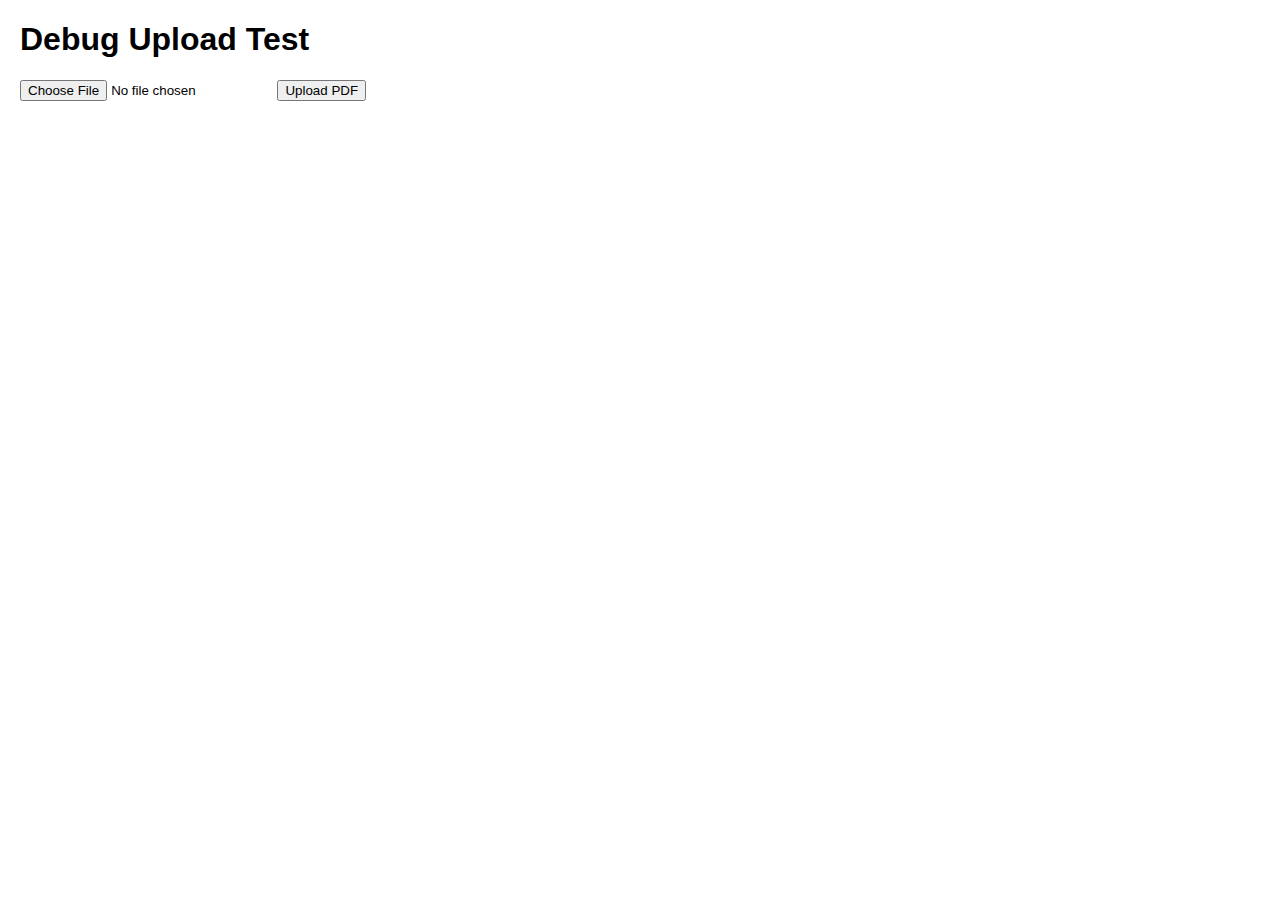
<file: debug_upload.html>
<!DOCTYPE html>
<html>
<head>
    <title>Debug Upload Test</title>
    <style>
        body { font-family: Arial, sans-serif; margin: 20px; }
        .result { margin: 20px 0; padding: 20px; background: #f5f5f5; border-radius: 5px; }
        .error { background: #ffebee; color: #c62828; }
        .success { background: #e8f5e8; color: #2e7d32; }
        .debug { background: #e3f2fd; color: #1976d2; font-family: monospace; white-space: pre-wrap; }
    </style>
</head>
<body>
    <h1>Debug Upload Test</h1>
    
    <input type="file" id="fileInput" accept=".pdf" />
    <button onclick="uploadFile()">Upload PDF</button>
    
    <div id="result" class="result" style="display: none;"></div>
    <div id="debug" class="result debug" style="display: none;"></div>
    
    <script>
        function showResult(message, type = 'info') {
            const resultDiv = document.getElementById('result');
            resultDiv.className = `result ${type}`;
            resultDiv.innerHTML = message;
            resultDiv.style.display = 'block';
        }
        
        function showDebug(message) {
            const debugDiv = document.getElementById('debug');
            debugDiv.textContent = message;
            debugDiv.style.display = 'block';
        }
        
        function uploadFile() {
            const fileInput = document.getElementById('fileInput');
            const file = fileInput.files[0];
            
            if (!file) {
                showResult('Please select a PDF file first.', 'error');
                return;
            }
            
            showResult('Uploading...', 'info');
            showDebug('Starting upload...');
            
            const formData = new FormData();
            formData.append('files[]', file);
            
            const startTime = Date.now();
            
            fetch('/upload', {
                method: 'POST',
                body: formData
            })
            .then(response => {
                const endTime = Date.now();
                const duration = ((endTime - startTime) / 1000).toFixed(1);
                
                showDebug(`Response received in ${duration}s
Status: ${response.status}
Headers: ${JSON.stringify([...response.headers.entries()], null, 2)}`);
                
                if (!response.ok) {
                    throw new Error(`HTTP ${response.status}: ${response.statusText}`);
                }
                
                return response.text().then(text => {
                    try {
                        const data = JSON.parse(text);
                        return { data, text, duration };
                    } catch (e) {
                        throw new Error(`JSON parse error: ${e.message}. Raw response: ${text.substring(0, 500)}`);
                    }
                });
            })
            .then(result => {
                showDebug(`Upload successful!
Duration: ${result.duration}s
Response type: ${typeof result.data}
Response length: ${result.text.length}
Response structure: ${JSON.stringify(result.data, null, 2)}`);
                
                if (Array.isArray(result.data) && result.data.length > 0) {
                    const uploadResult = result.data[0];
                    let message = `<h3>Upload Successful! (${result.duration}s)</h3>`;
                    message += `<p><strong>Success:</strong> ${uploadResult.success}</p>`;
                    message += `<p><strong>File Type:</strong> ${uploadResult.file_type}</p>`;
                    message += `<p><strong>Headers:</strong> ${uploadResult.headers ? uploadResult.headers.length : 0}</p>`;
                    message += `<p><strong>Mappings:</strong> ${uploadResult.field_mappings ? uploadResult.field_mappings.length : 0}</p>`;
                    message += `<p><strong>Message:</strong> ${uploadResult.message}</p>`;
                    
                    if (uploadResult.headers) {
                        message += `<p><strong>Headers List:</strong> ${uploadResult.headers.join(', ')}</p>`;
                    }
                    
                    showResult(message, 'success');
                } else {
                    showResult(`<h3>Unexpected Response</h3><p>${JSON.stringify(result.data)}</p>`, 'error');
                }
            })
            .catch(error => {
                showDebug(`Upload failed: ${error.message}`);
                showResult(`<h3>Upload Failed</h3><p><strong>Error:</strong> ${error.message}</p>`, 'error');
            });
        }
    </script>
</body>
</html>
</file>
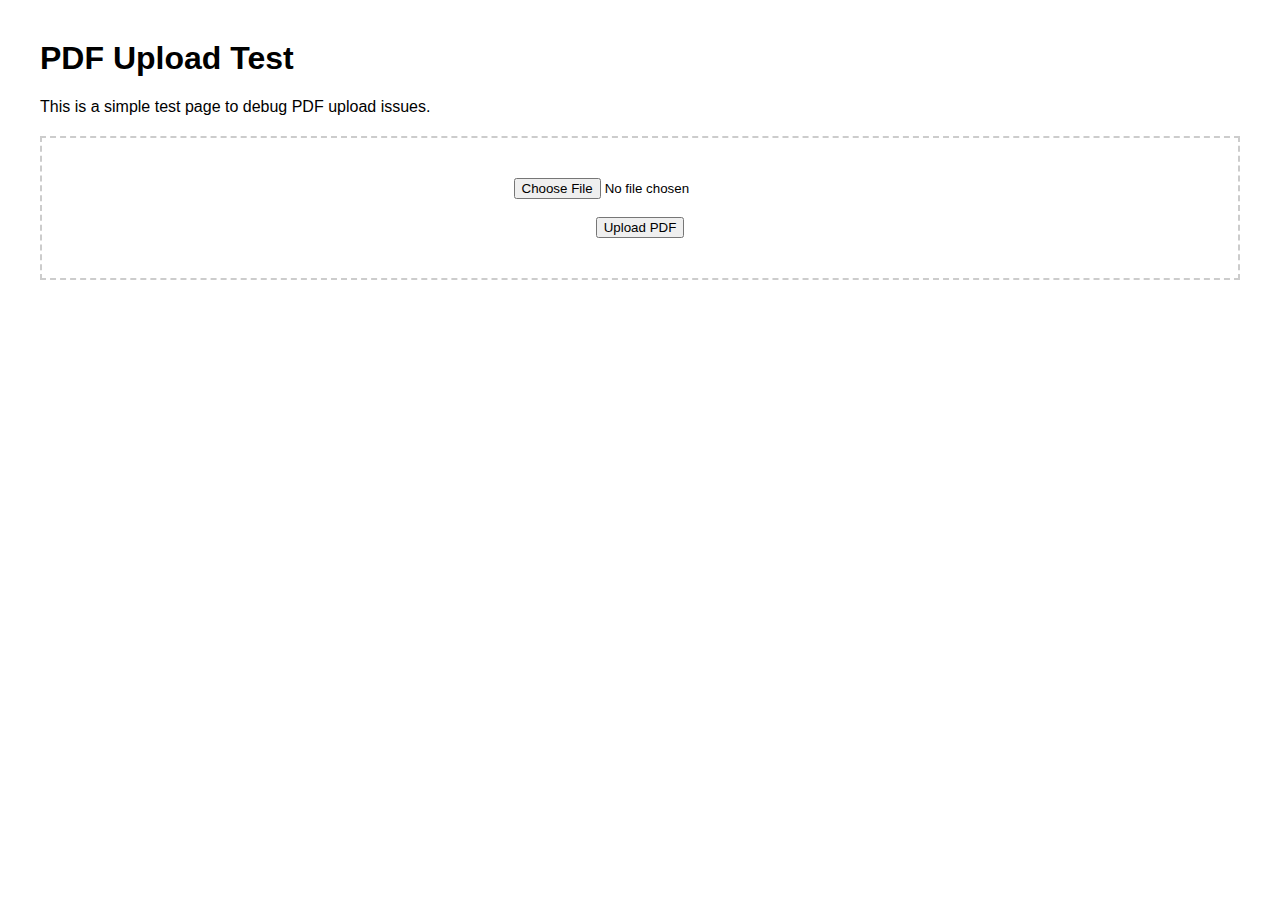
<file: test_upload.html>
<!DOCTYPE html>
<html>
<head>
    <title>PDF Upload Test</title>
    <style>
        body { font-family: Arial, sans-serif; margin: 40px; }
        .upload-area { border: 2px dashed #ccc; padding: 40px; text-align: center; margin: 20px 0; }
        .result { margin: 20px 0; padding: 20px; background: #f5f5f5; border-radius: 5px; }
        .error { background: #ffebee; color: #c62828; }
        .success { background: #e8f5e8; color: #2e7d32; }
        .loading { background: #fff3e0; color: #ef6c00; }
    </style>
</head>
<body>
    <h1>PDF Upload Test</h1>
    <p>This is a simple test page to debug PDF upload issues.</p>
    
    <div class="upload-area">
        <input type="file" id="fileInput" accept=".pdf" />
        <br><br>
        <button onclick="uploadFile()">Upload PDF</button>
    </div>
    
    <div id="result" class="result" style="display: none;"></div>
    
    <script>
        function showResult(message, type = 'info') {
            const resultDiv = document.getElementById('result');
            resultDiv.className = `result ${type}`;
            resultDiv.innerHTML = message;
            resultDiv.style.display = 'block';
        }
        
        function uploadFile() {
            const fileInput = document.getElementById('fileInput');
            const file = fileInput.files[0];
            
            if (!file) {
                showResult('Please select a PDF file first.', 'error');
                return;
            }
            
            if (file.type !== 'application/pdf') {
                showResult('Please select a PDF file.', 'error');
                return;
            }
            
            showResult(`Uploading ${file.name} (${(file.size / 1024 / 1024).toFixed(2)} MB)...`, 'loading');
            
            const formData = new FormData();
            formData.append('files[]', file);
            
            const startTime = Date.now();
            
            fetch('/upload', {
                method: 'POST',
                body: formData
            })
            .then(response => {
                const endTime = Date.now();
                const duration = ((endTime - startTime) / 1000).toFixed(1);
                
                console.log('Response status:', response.status);
                console.log('Response headers:', response.headers);
                
                if (!response.ok) {
                    throw new Error(`HTTP ${response.status}: ${response.statusText}`);
                }
                
                return response.json().then(data => ({
                    status: response.status,
                    data: data,
                    duration: duration
                }));
            })
            .then(result => {
                console.log('Upload result:', result);
                
                let message = `<h3>Upload Successful! (${result.duration}s)</h3>`;
                message += `<p><strong>Status:</strong> ${result.status}</p>`;
                
                if (Array.isArray(result.data) && result.data.length > 0) {
                    const uploadResult = result.data[0];
                    message += `<p><strong>Success:</strong> ${uploadResult.success}</p>`;
                    message += `<p><strong>File Type:</strong> ${uploadResult.file_type}</p>`;
                    message += `<p><strong>Headers Found:</strong> ${uploadResult.headers ? uploadResult.headers.length : 0}</p>`;
                    message += `<p><strong>Field Mappings:</strong> ${uploadResult.field_mappings ? uploadResult.field_mappings.length : 0}</p>`;
                    message += `<p><strong>Message:</strong> ${uploadResult.message}</p>`;
                } else {
                    message += `<p><strong>Response:</strong> ${JSON.stringify(result.data)}</p>`;
                }
                
                showResult(message, 'success');
            })
            .catch(error => {
                console.error('Upload error:', error);
                showResult(`<h3>Upload Failed</h3><p><strong>Error:</strong> ${error.message}</p>`, 'error');
            });
        }
        
        // Log page load
        console.log('Test page loaded');
        console.log('Current URL:', window.location.href);
    </script>
</body>
</html>
</file>
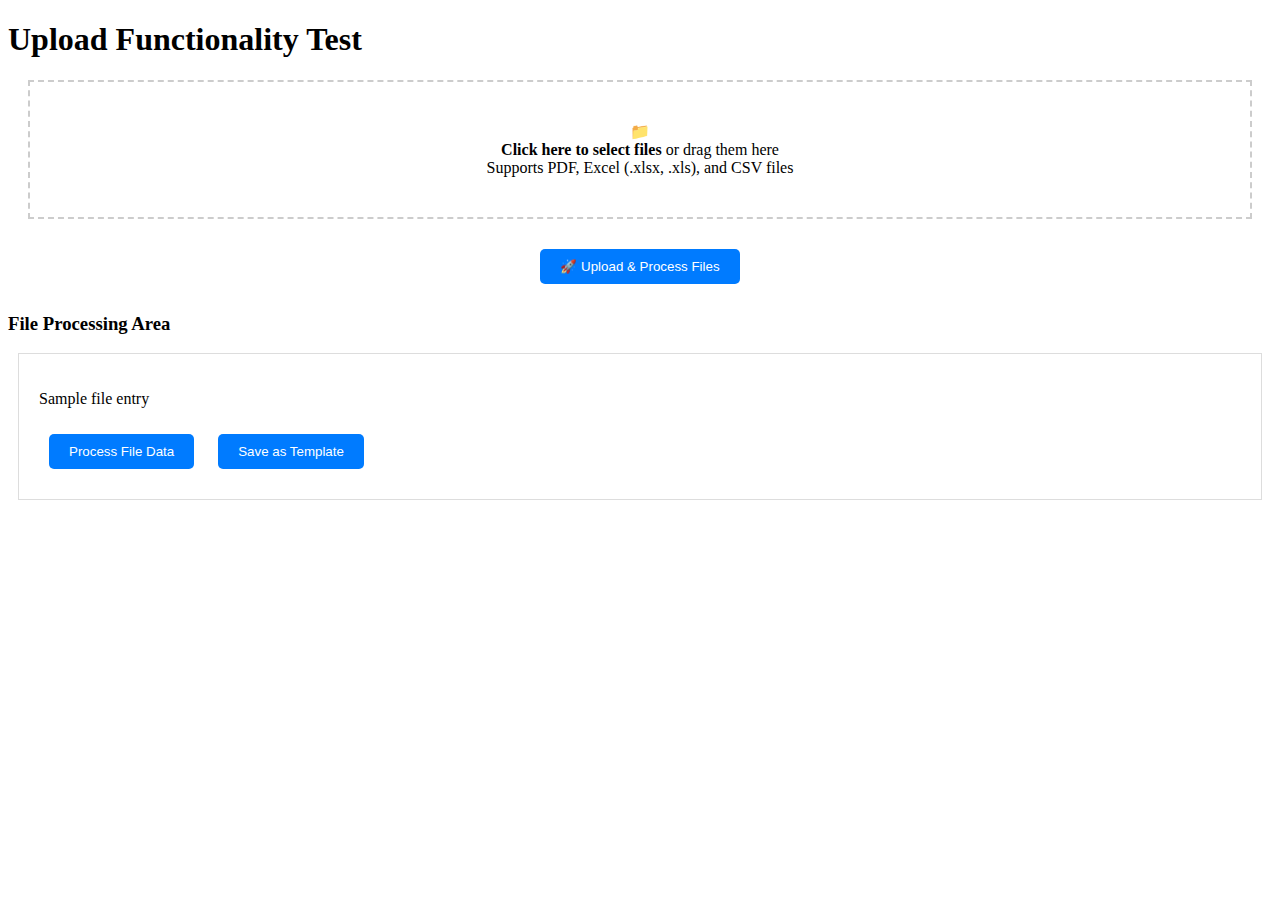
<file: test_upload_functionality.html>
<!DOCTYPE html>
<html lang="en">
<head>
    <meta charset="UTF-8">
    <meta name="viewport" content="width=device-width, initial-scale=1.0">
    <title>Upload Functionality Test</title>
    <style>
        .upload-area {
            border: 2px dashed #ccc;
            padding: 40px;
            text-align: center;
            cursor: pointer;
            margin: 20px;
        }
        .upload-area:hover {
            border-color: #007bff;
            background-color: #f8f9fa;
        }
        .hidden-file-input {
            position: absolute;
            width: 1px;
            height: 1px;
            padding: 0;
            margin: -1px;
            overflow: hidden;
            clip: rect(0,0,0,0);
            border: 0;
        }
        .btn {
            padding: 10px 20px;
            background: #007bff;
            color: white;
            border: none;
            border-radius: 5px;
            cursor: pointer;
            margin: 10px;
        }
        .btn:hover {
            background: #0056b3;
        }
    </style>
</head>
<body>
    <h1>Upload Functionality Test</h1>
    
    <form id="uploadForm">
        <div class="upload-area" id="uploadArea">
            <div>📁</div>
            <div><strong>Click here to select files</strong> or drag them here</div>
            <div>Supports PDF, Excel (.xlsx, .xls), and CSV files</div>
            <input type="file" id="fileInput" multiple class="hidden-file-input" accept=".pdf,.xlsx,.xls,.csv">
        </div>
        <div style="text-align: center;">
            <button type="submit" class="btn">🚀 Upload & Process Files</button>
        </div>
    </form>

    <div id="fileStatuses">
        <h3>File Processing Area</h3>
        <div style="border: 1px solid #ddd; padding: 20px; margin: 10px;">
            <p>Sample file entry</p>
            <button class="btn process-file-button" data-file-identifier="test.xlsx">Process File Data</button>
            <button class="btn">Save as Template</button>
        </div>
    </div>

    <script>
        document.addEventListener('DOMContentLoaded', function() {
            const uploadArea = document.getElementById('uploadArea');
            const fileInput = document.getElementById('fileInput');
            const fileStatuses = document.getElementById('fileStatuses');

            // Upload area click handler
            uploadArea.addEventListener('click', function(e) {
                console.log('Upload area clicked:', e.target);
                if (e.target !== fileInput) {
                    fileInput.click();
                }
            });

            // File input change handler
            fileInput.addEventListener('change', function() {
                const files = fileInput.files;
                console.log('Files selected:', files.length);
                if (files.length > 0) {
                    const fileList = Array.from(files).map(file => file.name).join(', ');
                    uploadArea.querySelector('div:nth-child(2)').innerHTML = 
                        `<strong>${files.length} file(s) selected:</strong><br><small>${fileList}</small>`;
                }
            });

            // File status area click handler (for process buttons)
            fileStatuses.addEventListener('click', function(event) {
                if (event.target.classList.contains('process-file-button')) {
                    console.log('Process file button clicked');
                    alert('Process file button works!');
                }
            });

            // Form submit handler
            document.getElementById('uploadForm').addEventListener('submit', function(e) {
                e.preventDefault();
                console.log('Form submitted');
                alert('Upload form submitted!');
            });
        });
    </script>
</body>
</html>
</file>
